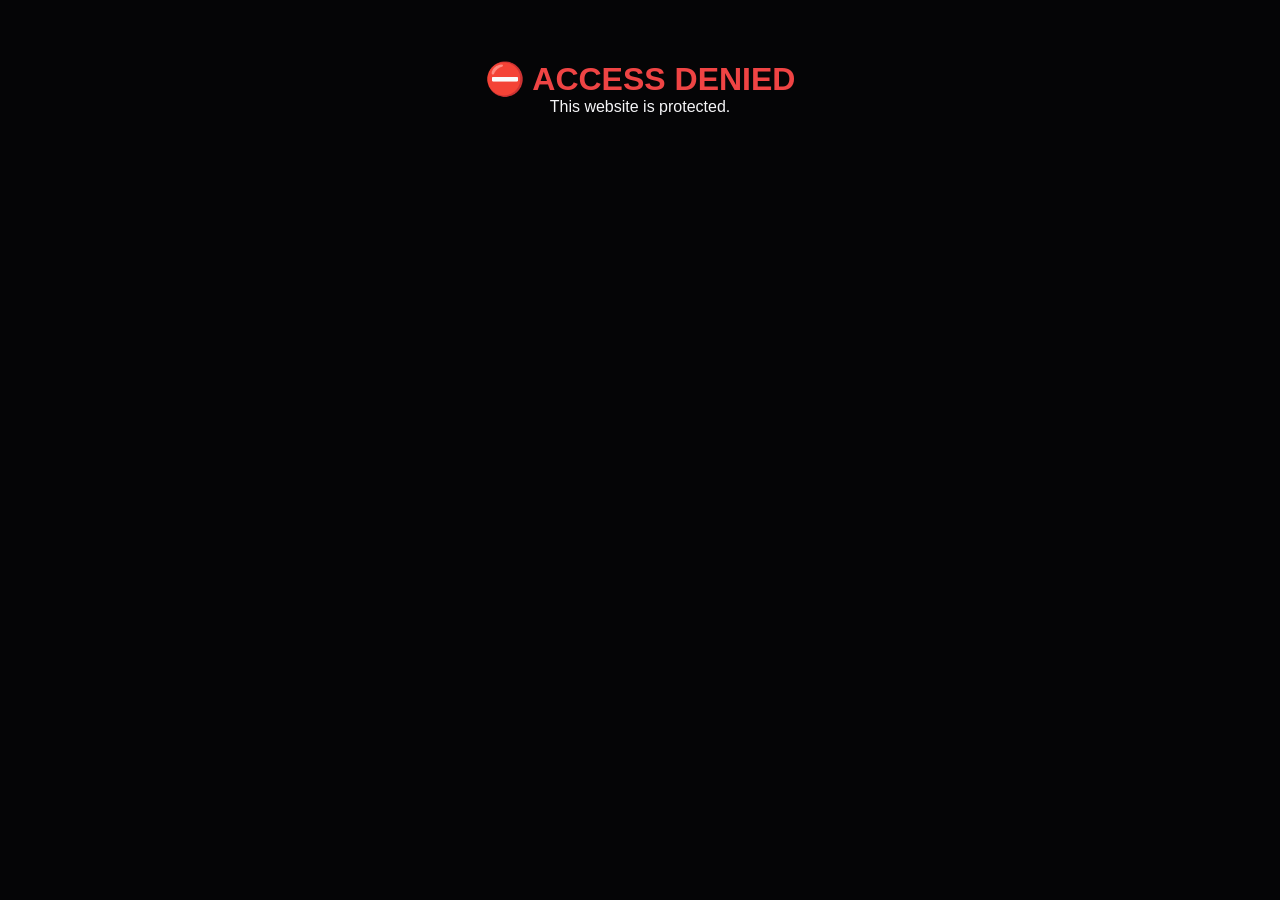
<file: getkey/index.html>
<!DOCTYPE html>
<html lang="id">
<head>
<meta charset="UTF-8">
<meta name="viewport" content="width=device-width, initial-scale=1.0, maximum-scale=1.0, viewport-fit=cover">
<meta name="robots" content="noindex, nofollow">
<meta name="theme-color" content="#08090d">
<title>BAGASXIT · ACCESS PORTAL</title>
<link rel="preconnect" href="https://fonts.googleapis.com"><link rel="preconnect" href="https://fonts.gstatic.com" crossorigin>
<link href="https://fonts.googleapis.com/css2?family=Inter:wght@400;500;600;700;800;900&family=JetBrains+Mono:wght@400;600;800&display=swap" rel="stylesheet">

<style>@import url('https://fonts.googleapis.com/css2?family=DM+Sans:wght@400;500;600;700;800&family=Space+Grotesk:wght@400;500;600;700&family=IBM+Plex+Mono:wght@400;500;600&display=swap');
:root{--bg:#07080c;--surface:#0e1118;--surface2:#131822;--surface3:#171e29;--line:rgba(174,190,216,.13);--line2:rgba(174,190,216,.21);--ink:#f1f4fa;--muted:#8a95a8;--dim:#596477;--violet:#a58aff;--purple:#7045e8;--cyan:#67e6ef;--green:#52d6a0;--red:#fa7289;--gold:#f3bf6b;--radius:22px;--mono:'IBM Plex Mono',monospace;--display:'Space Grotesk','DM Sans',sans-serif}
*{box-sizing:border-box;margin:0;padding:0;-webkit-tap-highlight-color:transparent;user-select:none}input,textarea{user-select:text}html,body{min-height:100%;font-family:'DM Sans',system-ui,sans-serif;background:var(--bg);color:var(--ink)}body{min-height:100dvh;overflow-x:hidden;background:radial-gradient(ellipse at 9% 20%,rgba(101,67,190,.13),transparent 30%),radial-gradient(ellipse at 84% 79%,rgba(30,141,159,.1),transparent 32%),var(--bg)}
#bgCanvas{position:fixed;inset:0;width:100%;height:100%;z-index:0;opacity:.14;pointer-events:none}.ambient{position:fixed;inset:0;z-index:0;overflow:hidden;pointer-events:none}.ambient:before,.ambient:after{content:'';position:absolute;border-radius:50%;filter:blur(115px);opacity:.15}.ambient:before{width:55vw;height:55vw;background:#7746d6;left:-22vw;top:-28vw}.ambient:after{width:50vw;height:50vw;background:#19aab8;right:-24vw;bottom:-28vw}.gridwash{position:fixed;inset:0;z-index:0;pointer-events:none;background-image:linear-gradient(rgba(157,171,198,.022) 1px,transparent 1px),linear-gradient(90deg,rgba(157,171,198,.022) 1px,transparent 1px);background-size:48px 48px;mask-image:linear-gradient(to bottom,black,transparent 85%)}
.main{position:relative;z-index:2;min-height:calc(100dvh - 72px);display:flex;align-items:center;justify-content:center;padding:clamp(22px,4vw,64px) max(24px,env(safe-area-inset-left)) clamp(30px,5vw,58px) max(24px,env(safe-area-inset-right))}.portal{width:min(1180px,100%);display:grid;grid-template-columns:minmax(0,1fr) minmax(360px,490px);gap:clamp(28px,6vw,90px);align-items:center}.intro{padding:clamp(4px,2vw,28px) 0;position:relative}.eyebrow{display:flex;align-items:center;gap:12px;color:#b5a2fa;font-size:10px;font-weight:800;letter-spacing:2.4px;text-transform:uppercase;margin-bottom:30px}.eyebrow:before{content:'';height:1px;width:32px;background:linear-gradient(90deg,var(--violet),var(--cyan))}.brand-lockup{display:flex;align-items:center;gap:12px;margin-bottom:36px}.brand-mark{display:none}.brand-txt{font:700 17px var(--display);letter-spacing:1.3px}.subtitle{font-size:8px;color:#737e93;font-weight:800;letter-spacing:3px;margin-top:5px}.intro h1{font:700 clamp(42px,5.8vw,74px)/.98 var(--display);letter-spacing:-3.5px;margin-bottom:22px;max-width:650px}.intro h1 span{display:block;background:linear-gradient(95deg,#e3d8ff 0%,#a48bff 45%,#76e5ee 100%);-webkit-background-clip:text;background-clip:text;color:transparent}.intro-copy{max-width:465px;color:#99a2b3;font-size:14px;line-height:1.85;margin-bottom:28px}.intro-meta{display:flex;gap:9px;flex-wrap:wrap}.meta-pill{display:flex;align-items:center;gap:8px;border:1px solid var(--line);background:rgba(16,19,26,.62);padding:9px 12px;border-radius:7px;color:#aab3c3;font-size:9px;font-weight:800;letter-spacing:.8px}.meta-pill svg{width:14px;height:14px;color:var(--cyan)}.feature-list{margin-top:42px;display:grid;grid-template-columns:repeat(2,minmax(0,1fr));gap:11px;max-width:500px}.feature{padding:14px;border:1px solid rgba(174,190,216,.1);background:linear-gradient(135deg,rgba(18,22,30,.76),rgba(10,12,16,.44));border-radius:13px;display:flex;gap:12px;align-items:flex-start}.feature-icon{width:32px;height:32px;border:1px solid rgba(165,139,250,.2);border-radius:9px;display:grid;place-items:center;background:rgba(112,69,232,.1);flex-shrink:0;color:#b7a5ff}.feature-icon svg{width:16px;height:16px}.feature strong{display:block;font-size:11px;margin:1px 0 4px;color:#e2e6ef}.feature small{display:block;font-size:10px;color:#7c879b;line-height:1.5}
.container{width:100%;max-width:490px;text-align:center;background:linear-gradient(155deg,rgba(17,20,28,.97),rgba(10,12,17,.98));border:1px solid var(--line2);border-radius:var(--radius);padding:25px 24px 23px;backdrop-filter:blur(24px);-webkit-backdrop-filter:blur(24px);box-shadow:0 38px 100px rgba(0,0,0,.48),0 0 0 1px rgba(255,255,255,.018);position:relative;overflow:hidden;animation:riseIn .65s cubic-bezier(.16,1,.3,1)}.container:before{content:'';position:absolute;inset:0 0 auto;height:1px;background:linear-gradient(90deg,transparent,rgba(165,139,250,.72),rgba(103,230,239,.45),transparent)}.container:after{content:'ACCESS / 01';position:absolute;right:22px;top:17px;font:8px var(--mono);letter-spacing:1.4px;color:#566175;pointer-events:none}.head-row{position:relative;display:flex;align-items:center;justify-content:space-between;margin-bottom:24px;min-height:35px}.back-btn{display:inline-flex;align-items:center;gap:7px;padding:8px 10px;border-radius:8px;background:#151a23;border:1px solid var(--line);color:#929caf;text-decoration:none;font-size:9px;font-weight:800;letter-spacing:.6px;transition:.2s}.back-btn svg{width:12px;height:12px}.back-btn:hover{color:var(--violet);border-color:rgba(165,139,250,.4)}.brand-wrap{display:flex;flex-direction:column;align-items:center;justify-content:center;pointer-events:none;position:absolute;left:50%;transform:translateX(-50%)}.brand{display:flex;align-items:center;gap:7px}.brand .brand-mark{display:none}.brand-txt{font:700 12px var(--display);letter-spacing:.9px;white-space:nowrap}.brand-wrap .subtitle{font-size:7px;letter-spacing:2px}.head-chip{display:flex;align-items:center;gap:6px;color:#6e798d;font-size:8px;font-weight:800;letter-spacing:1px}.head-chip svg{width:13px;height:13px;color:var(--cyan)}.status{display:inline-flex;align-items:center;gap:7px;padding:7px 10px;border-radius:4px;background:rgba(82,214,160,.055);border:1px solid rgba(82,214,160,.17);color:var(--green);font-size:8px;font-weight:900;letter-spacing:1.1px;margin-bottom:16px}.status.off{background:rgba(250,114,137,.07);border-color:rgba(250,114,137,.2);color:var(--red)}.status .dot{width:6px;height:6px;border-radius:50%;background:var(--green);box-shadow:0 0 8px var(--green);animation:blink 1.6s infinite}.status.off .dot{background:var(--red);box-shadow:0 0 8px var(--red)}.steps{display:flex;justify-content:center;gap:6px;margin:0 auto 19px;max-width:110px}.step-dot{width:34px;height:3px;border-radius:2px;background:#2a303b;transition:.35s}.step-dot.on{background:linear-gradient(90deg,var(--violet),var(--cyan));box-shadow:0 0 9px rgba(165,139,250,.22)}.step-dot.done{background:var(--green)}
.key-box{background:linear-gradient(155deg,#0b0f15,#11161e);border-radius:14px;padding:20px 15px 16px;border:1px solid rgba(174,190,216,.13);margin-bottom:13px;position:relative;overflow:hidden;transition:.4s}.key-box:before{content:'';position:absolute;inset:0 auto auto 0;height:1px;width:100%;background:linear-gradient(90deg,transparent,rgba(103,230,239,.48),transparent)}.key-box.active{border-color:rgba(82,214,160,.3);box-shadow:0 0 27px rgba(82,214,160,.065),inset 0 0 0 1px rgba(82,214,160,.035)}.key-box.active:before{background:linear-gradient(90deg,transparent,var(--green),transparent)}.shine{position:absolute;top:0;left:-100%;width:100%;height:100%;background:linear-gradient(115deg,transparent 30%,rgba(255,255,255,.05) 50%,transparent 70%);pointer-events:none}.key-label{display:flex;justify-content:center;align-items:center;gap:7px;color:#778296;font:800 8px var(--display);letter-spacing:2.1px;margin-bottom:13px}.key-label:before{content:'';width:6px;height:6px;border:1px solid #667185;border-radius:2px;transform:rotate(45deg)}.term{font:10px var(--mono);color:var(--green);text-align:left;padding:0 8px;min-height:0;overflow:hidden;transition:.3s}.term.show{min-height:100px;margin-bottom:12px}.term .line{display:block;margin-bottom:4px;opacity:0;transform:translateX(-6px);animation:termLine .35s forwards}.term .line.warn{color:var(--gold)}.term .line.ok{color:var(--green)}.term .line.dim{color:#697487}.key-value{font:800 clamp(18px,5.5vw,25px) var(--mono);color:var(--green);letter-spacing:1.1px;word-break:break-all;margin:10px 0;min-height:42px;display:flex;align-items:center;justify-content:center;padding:0 4px;text-shadow:0 0 18px rgba(82,214,160,.18)}.key-value.locked{color:#687488;text-shadow:none;font-size:14px;letter-spacing:3px}.key-value .cursor{display:inline-block;width:2px;height:22px;background:var(--green);margin-left:3px;animation:curBlink .7s step-end infinite}.timer{margin:12px auto 0;position:relative;display:none;align-items:center;justify-content:center;width:78px;height:78px}.timer.show{display:inline-flex}.timer svg{position:absolute;inset:0;transform:rotate(-90deg)}.timer .bg{fill:none;stroke:#2a303b;stroke-width:3}.timer .fg{fill:none;stroke:var(--green);stroke-width:3;stroke-linecap:round;stroke-dasharray:251.2;stroke-dashoffset:0;transition:stroke-dashoffset 1s linear;filter:drop-shadow(0 0 4px rgba(82,214,160,.2))}.timer .txt{font:800 12px var(--mono);color:var(--green);text-align:center;line-height:1.2}.timer .txt .lbl{display:block;font:800 7px 'DM Sans';color:#6b778b;letter-spacing:1px;margin-top:3px}.key-timer{color:#758095;font-size:9px;margin-top:8px;font-weight:700;letter-spacing:.35px}.turnstile-box{background:#0a0d13;border:1px solid rgba(174,190,216,.11);border-radius:10px;padding:9px 5px;margin-bottom:12px;display:flex;justify-content:center;align-items:center;min-height:68px;width:100%;max-width:100%;overflow:hidden}.turnstile-box>div,.turnstile-box #cf-turnstile{max-width:100%!important;width:100%!important;display:flex;justify-content:center;align-items:center;overflow:hidden}.turnstile-box iframe{max-width:100%!important;width:100%!important}.turnstile-box *{max-width:100%!important}.btn{width:100%;padding:15px;border-radius:9px;border:1px solid transparent;cursor:pointer;font-family:'DM Sans',sans-serif;font-size:11px;font-weight:900;letter-spacing:1.1px;transition:transform .18s,filter .2s;position:relative;overflow:hidden}.btn:active{transform:scale(.975)}.btn:disabled{opacity:.5;cursor:not-allowed}.btn-primary{background:linear-gradient(105deg,#7448de,#9361f0 55%,#168da4);color:white;display:none;box-shadow:0 10px 26px rgba(112,69,232,.17)}.btn-primary:after{content:'';position:absolute;top:0;left:-100%;width:100%;height:100%;background:linear-gradient(90deg,transparent,rgba(255,255,255,.15),transparent);transition:left .6s}.btn-primary:hover:after{left:100%}.btn-copy{background:linear-gradient(110deg,#16845e,#28b985);color:white;display:none;margin-top:8px;box-shadow:0 8px 22px rgba(16,185,129,.13)}.info-txt{color:#8e99ac;font-size:10px;margin-top:12px;line-height:1.65;min-height:34px;font-weight:600;padding:0 4px}.guide{margin-top:19px;padding:16px 14px;background:linear-gradient(145deg,rgba(17,21,28,.85),rgba(12,14,19,.78));border:1px solid rgba(174,190,216,.11);border-radius:12px;text-align:left}.guide h4{display:flex;align-items:center;gap:8px;color:#b6a4fa;font:900 9px var(--display);letter-spacing:1.3px;margin-bottom:13px;text-transform:uppercase}.guide h4:before{content:'';width:13px;height:1px;background:var(--violet)}.guide .step{display:flex;gap:10px;align-items:flex-start;margin-bottom:9px}.guide .step:last-child{margin-bottom:0}.guide .step .n{width:23px;height:23px;border:1px solid rgba(165,139,250,.2);border-radius:6px;background:rgba(112,69,232,.09);color:#c1adff;font:800 8px var(--display);display:flex;align-items:center;justify-content:center;flex-shrink:0;margin-top:1px}.guide .step .t{font-size:9px;color:#a4adbd;line-height:1.6;font-weight:600}.bottom{position:relative;z-index:2;padding:16px 18px;padding-bottom:max(16px,env(safe-area-inset-bottom));text-align:center;border-top:1px solid rgba(174,190,216,.08);background:rgba(7,8,12,.5)}.bottom .links{display:flex;justify-content:center;gap:8px;margin-bottom:8px;flex-wrap:wrap}.bottom .links a{color:#8994a8;text-decoration:none;font:800 8px var(--display);letter-spacing:.9px;padding:8px 10px;border:1px solid rgba(174,190,216,.1);border-radius:6px;transition:.2s}.bottom .links a:hover{color:#b7a5ff;border-color:rgba(165,139,250,.3)}.bottom .cp{color:#545d70;font:700 8px var(--display);letter-spacing:.8px}
#toast{position:fixed;top:max(18px,env(safe-area-inset-top));left:50%;transform:translateX(-50%) translateY(-160%);background:linear-gradient(135deg,#16845e,#28b985);color:#fff;padding:11px 18px;border-radius:8px;font-size:10px;font-weight:900;letter-spacing:.3px;box-shadow:0 12px 30px rgba(16,185,129,.2);transition:transform .35s cubic-bezier(.16,1,.3,1);z-index:9999;max-width:90%;text-align:center}#toast.show{transform:translateX(-50%) translateY(0)}#toast.err{background:linear-gradient(135deg,#df3d5b,#b91c3b);box-shadow:0 12px 30px rgba(239,68,68,.2)}.desk-block{display:none;position:fixed;inset:0;z-index:9999;background:rgba(5,5,6,.97);backdrop-filter:blur(12px);align-items:center;justify-content:center;padding:20px}.desk-block.show{display:flex}.desk-block-inner{max-width:360px;text-align:center;padding:30px 20px;background:var(--surface);border:1px solid var(--red);border-radius:18px;box-shadow:0 20px 60px rgba(239,68,68,.16)}.desk-block .ico{font-size:48px;margin-bottom:14px}.desk-block h2{font-size:18px;font-weight:900;color:var(--red);margin-bottom:10px}.desk-block p{font-size:13px;color:var(--muted);line-height:1.6}.bg-banner{display:none;position:fixed;top:0;left:0;right:0;z-index:9998;padding:10px 16px;font-size:11px;font-weight:700;text-align:center;line-height:1.5;box-shadow:0 4px 20px rgba(0,0,0,.45)}.bg-banner.show{display:block}.bg-banner.maint{background:linear-gradient(135deg,#dc2626,#991b1b);color:#fff}.bg-banner.bcast{background:linear-gradient(135deg,#7040d5,#925cf2);color:#fff}.bg-banner .bg-title{font-size:12px;font-weight:900;margin-bottom:2px}.bg-banner .bg-msg{font-weight:600;opacity:.95}.maint-block{display:none;position:fixed;inset:0;z-index:9997;background:rgba(5,5,6,.98);backdrop-filter:blur(20px);align-items:center;justify-content:center;padding:20px}.maint-block.show{display:flex}.maint-block-inner{max-width:400px;text-align:center;padding:32px 24px;background:var(--surface);border:1px solid var(--red);border-radius:22px;box-shadow:0 20px 60px rgba(239,68,68,.18)}.maint-block .ico{font-size:56px;margin-bottom:16px}.maint-block h2{font-size:20px;font-weight:900;color:var(--red);margin-bottom:12px}.maint-block p{font-size:14px;color:var(--muted);line-height:1.6}
@keyframes riseIn{from{opacity:0;transform:translateY(18px)}to{opacity:1;transform:translateY(0)}}@keyframes blink{50%{opacity:.4}}@keyframes termLine{to{opacity:1;transform:translateX(0)}}@keyframes curBlink{50%{opacity:0}}@keyframes shineMove{0%{left:-100%}100%{left:100%}}
@media(max-width:920px){.portal{grid-template-columns:1fr;max-width:550px;gap:25px}.intro{padding:8px 3px 0}.intro .eyebrow{margin-bottom:17px}.intro h1{font-size:clamp(36px,9vw,49px);letter-spacing:-2px;margin-bottom:13px}.intro-copy{font-size:12px;margin-bottom:17px;max-width:470px}.feature-list{margin-top:20px;grid-template-columns:repeat(2,1fr)}.main{align-items:flex-start;padding-top:24px}.container{max-width:550px}.brand-lockup{margin-bottom:19px}}
@media(max-width:480px){.main{padding:20px 12px 24px;padding-left:max(12px,env(safe-area-inset-left));padding-right:max(12px,env(safe-area-inset-right))}.portal{gap:19px}.intro{padding:4px 3px}.eyebrow{font-size:9px;letter-spacing:1.8px}.brand-lockup{gap:9px}.intro h1{font-size:34px;letter-spacing:-1.4px}.intro-copy{font-size:11px;line-height:1.7}.intro-meta{gap:7px}.meta-pill{font-size:8px;padding:8px 9px}.feature-list{gap:8px;margin-top:17px}.feature{padding:11px 10px;gap:9px}.feature-icon{width:27px;height:27px}.feature strong{font-size:10px}.feature small{font-size:9px}.container{padding:19px 15px 17px;border-radius:19px}.head-row{margin-bottom:18px}.head-chip{font-size:8px}.key-box{padding:18px 11px 14px}.guide{padding:14px 12px}.bottom .links{gap:6px}.bottom .links a{padding:7px 9px}}
@media(max-width:350px){.head-chip{display:none}.brand-wrap{position:static;transform:none}.head-row{justify-content:space-between}.brand-wrap{margin:0 auto}.feature-list{grid-template-columns:1fr}.intro h1{font-size:30px}}
@media(prefers-reduced-motion:reduce){*,*:before,*:after{animation-duration:.01ms!important;animation-iteration-count:1!important;transition-duration:.01ms!important;scroll-behavior:auto!important}}
</style></head>
<body>
<canvas id="bgCanvas"></canvas><div class="ambient"></div><div class="gridwash"></div><div id="toast"></div>
<div class="bg-banner maint" id="bgMaint"><div class="bg-title">MAINTENANCE</div><div class="bg-msg" id="bgMaintMsg">Server sedang maintenance, coba lagi nanti.</div></div>
<div class="bg-banner bcast" id="bgBcast"><div class="bg-title" id="bgBcastTitle">PENGUMUMAN</div><div class="bg-msg" id="bgBcastMsg">Ada info baru untuk kamu!</div></div>
<div class="maint-block" id="maintBlock"><div class="maint-block-inner"><div class="ico">⚙</div><h2>MAINTENANCE</h2><p id="maintBlockMsg">Server sedang maintenance, coba lagi nanti.</p></div></div>
<div class="desk-block" id="deskBlock"><div class="desk-block-inner"><div class="ico">▣</div><h2>MOBILE ONLY</h2><p>This page can only be accessed from an Android phone or iPhone.<br><br>Please open it from your mobile phone</p></div></div>
<main class="main"><div class="portal">
<section class="intro" aria-label="BAGASXIT access portal introduction">
<div class="eyebrow">PRIVATE ACCESS / AUTHENTICATION GATE</div>
<div class="brand-lockup"><div class="brand-mark">B</div><div><div class="brand-txt">BAGASXIT</div><div class="subtitle">ACCESS PORTAL / DIGITAL ENTRY</div></div></div>
<h1>Access, <span>without friction.</span></h1>
<p class="intro-copy">A streamlined gateway to your BAGASXIT access. Complete the verification process to continue to your license key.</p>
<div class="intro-meta"><div class="meta-pill"><svg viewBox="0 0 24 24" fill="none" stroke="currentColor" stroke-width="1.8" stroke-linecap="round" stroke-linejoin="round"><path d="M12 3 4.5 6v5.2c0 4.8 3.2 7.8 7.5 9.8 4.3-2 7.5-5 7.5-9.8V6L12 3Z"/><path d="m9 12 2 2 4-4"/></svg>SECURE FLOW</div><div class="meta-pill"><svg viewBox="0 0 24 24" fill="none" stroke="currentColor" stroke-width="1.8" stroke-linecap="round" stroke-linejoin="round"><circle cx="12" cy="12" r="9"/><path d="M12 7v5l3 2"/></svg>QUICK ACCESS</div></div>
<div class="feature-list"><div class="feature"><div class="feature-icon"><svg viewBox="0 0 24 24" fill="none" stroke="currentColor" stroke-width="1.7" stroke-linecap="round" stroke-linejoin="round"><rect x="4" y="10" width="16" height="11" rx="2"/><path d="M8 10V7a4 4 0 0 1 8 0v3"/></svg></div><div><strong>Protected access</strong><small>Verification-based key retrieval.</small></div></div><div class="feature"><div class="feature-icon"><svg viewBox="0 0 24 24" fill="none" stroke="currentColor" stroke-width="1.7" stroke-linecap="round" stroke-linejoin="round"><path d="M4 12h16M12 4v16"/><circle cx="12" cy="12" r="8"/></svg></div><div><strong>Simple workflow</strong><small>Complete the steps and proceed.</small></div></div></div>
</section>
<section class="container" aria-label="Key retrieval panel">
<div class="head-row"><a href="/" class="back-btn"><svg viewBox="0 0 24 24" fill="none" stroke="currentColor" stroke-width="2.5" stroke-linecap="round" stroke-linejoin="round"><polyline points="15 18 9 12 15 6"/></svg>RETURN</a><div class="brand-wrap"><div class="brand"><div class="brand-mark">B</div><div class="brand-txt">BAGASXIT</div></div><div class="subtitle">KEY RETRIEVAL</div></div><div class="head-chip"><svg viewBox="0 0 24 24" fill="none" stroke="currentColor" stroke-width="1.8" stroke-linecap="round" stroke-linejoin="round"><path d="M12 3 4.5 6v5.2c0 4.8 3.2 7.8 7.5 9.8 4.3-2 7.5-5 7.5-9.8V6L12 3Z"/></svg>GATE</div></div>
<div class="status" id="statusBadge"><span class="dot"></span><span id="statusText">SYSTEM ONLINE</span></div>
<div class="steps"><div class="step-dot on" id="step1"></div><div class="step-dot" id="step2"></div></div>
<div class="key-box" id="keyBox"><div class="shine" id="shine"></div><div class="key-label">LICENSE CREDENTIAL</div><div class="term" id="term"></div><div class="key-value locked" id="keyValue">LOCKED</div><div class="timer" id="timer"><svg viewBox="0 0 90 90"><circle class="bg" cx="45" cy="45" r="40"></circle><circle class="fg" id="timerFg" cx="45" cy="45" r="40"></circle></svg><div class="txt"><span id="timerTxt">--:--</span><span class="lbl">REMAINING</span></div></div><div class="key-timer" id="keyTimer">Complete steps to get your key</div></div>
<div class="turnstile-box" id="turnstileBox"><div id="cf-turnstile"></div></div><button class="btn btn-primary" id="btnGet">CONTINUE →</button><button class="btn btn-copy" id="btnCopy">COPY KEY</button><div class="info-txt" id="infoTxt">Complete the verification above to continue.</div>
<div class="guide"><h4>ACCESS GUIDE</h4><div class="step"><div class="n">01</div><div class="t">Copy the key displayed above</div></div><div class="step"><div class="n">02</div><div class="t">Open the BAGASXIT app</div></div><div class="step"><div class="n">03</div><div class="t">Paste it into the license field</div></div><div class="step"><div class="n">04</div><div class="t">Continue and enjoy the mods</div></div></div>
</section></div></main>
<footer class="bottom"><div class="links"><a href="https://t.me/BagasXIT" target="_blank">TELEGRAM</a><a href="https://whatsapp.com/channel/0029Vb6Eyam7oQhZLQKN9E3P" target="_blank">WHATSAPP</a><a href="/">WEBSITE</a></div><div class="cp">© 2026 BAGASXIT · ALL RIGHTS RESERVED</div></footer>
<script src="https://challenges.cloudflare.com/turnstile/v0/api.js?onload=onloadTurnstile" async defer></script>
<script>
(function(){try{var isWebView=/(wv|WebView)/.test(navigator.userAgent)||(/(iPhone|iPod|iPad).*AppleWebKit(?!.*Safari)/.test(navigator.userAgent));var isDesktop=false;if(!isWebView){var ua=navigator.userAgent;if(!/Android|webOS|iPhone|iPad|iPod|BlackBerry|IEMobile|Opera Mini/i.test(ua)){isDesktop=true}}if(isDesktop||isWebView){document.getElementById('deskBlock').classList.add('show')}window.__IS_DESKTOP__=isDesktop||isWebView}catch(e){window.__IS_DESKTOP__=false}})();
(function(){var allowed=['bxit.my.id','www.bxit.my.id'];var host=location.hostname;if(allowed.indexOf(host)===-1&&host!==''&&host!=='localhost'&&host!=='127.0.0.1'){document.body.innerHTML='<div style="color:#F5F5F7;text-align:center;padding:60px 20px;font-family:sans-serif;background:#050506;height:100vh;"><h1 style="color:#EF4444;font-size:32px;">⛔ ACCESS DENIED</h1><p>This website is protected.</p></div>';throw new Error('Domain blocked')}})();
function getFp(){try{var p=[navigator.userAgent||'',navigator.language||'',navigator.platform||'',screen.width+'x'+screen.height,screen.colorDepth||'',new Date().getTimezoneOffset(),(Intl.DateTimeFormat().resolvedOptions().timeZone)||'',navigator.hardwareConcurrency||'',navigator.deviceMemory||''];try{var cv=document.createElement('canvas');cv.width=200;cv.height=50;var cx=cv.getContext('2d');cx.textBaseline='top';cx.font='14px Arial';cx.fillStyle='#f60';cx.fillRect(125,1,62,20);cx.fillStyle='#069';cx.fillText('BAGASXIT',2,15);cx.fillStyle='rgba(102,204,0,0.7)';cx.fillText('BAGASXIT',4,17);p.push(cv.toDataURL())}catch(e){}var raw=p.join('|'),h=5381;for(var i=0;i<raw.length;i++){h=((h<<5)+h)+raw.charCodeAt(i);h=h&h}return'F'+Math.abs(h).toString(36)+'_'+raw.length.toString(36)}catch(e){return'F_fallback'}}
var FP_ID=getFp(),IS_DESKTOP=window.__IS_DESKTOP__===true;
(function(){var c=document.getElementById('bgCanvas'),ctx=c.getContext('2d'),pts=[],W,H;function rs(){W=c.width=innerWidth;H=c.height=innerHeight}rs();addEventListener('resize',rs);for(var i=0;i<35;i++)pts.push({x:Math.random()*W,y:Math.random()*H,vx:(Math.random()-.5)*.4,vy:(Math.random()-.5)*.4,r:Math.random()*1.5+.5});function draw(){ctx.clearRect(0,0,W,H);for(var i=0;i<pts.length;i++){var p=pts[i];p.x+=p.vx;p.y+=p.vy;if(p.x<0||p.x>W)p.vx*=-1;if(p.y<0||p.y>H)p.vy*=-1;ctx.beginPath();ctx.arc(p.x,p.y,p.r,0,6.28);ctx.fillStyle='rgba(168,85,247,.6)';ctx.fill()}requestAnimationFrame(draw)}draw()})();
var _p1=atob('aHR0cHM6Ly9xbHp3cWJidmpzY2ZqYWljYmhrcy5zdXBhYmFzZS5jbw=='),_p2='sb_publishable_DRIOqI7O90TinECl4K6FJA_l0nIaPCY',_cfg=JSON.parse(atob('eyJ0IjoiX3RfdjMiLCJ3IjoiX3dfdjMiLCJ1IjoiX3VfdjMiLCJsIjoiX2xfdjMiLCJkIjo5MDAwMCwicCI6ImJ4X3RfdjMifQ=='));
var SB_URL=_p1,SB_KEY=_p2,USER_K=_cfg.u,LAST_K=_cfg.l,FLOW_TOKEN_KEY='_ft_v3',FUNCTION_URL=SB_URL+'/functions/v1/hyper-responder',FLOW_URL=SB_URL+'/functions/v1/key-flow',EXISTING_URL=SB_URL+'/functions/v1/verify-existing',GET_LINK_URL=SB_URL+'/functions/v1/get-link',CONFIG_URL=SB_URL+'/functions/v1/get-config',_sk='MHg0QUFBQUFBRkFzWVoxZ1BncUdXaDRx';
var $keyBox=document.getElementById('keyBox'),$keyVal=document.getElementById('keyValue'),$keyTimer=document.getElementById('keyTimer'),$btnGet=document.getElementById('btnGet'),$btnCopy=document.getElementById('btnCopy'),$infoTxt=document.getElementById('infoTxt'),$turnstileBox=document.getElementById('turnstileBox'),$toast=document.getElementById('toast'),$step1=document.getElementById('step1'),$step2=document.getElementById('step2'),$timer=document.getElementById('timer'),$timerFg=document.getElementById('timerFg'),$timerTxt=document.getElementById('timerTxt'),$shine=document.getElementById('shine'),$term=document.getElementById('term'),$status=document.getElementById('statusBadge'),$statusTxt=document.getElementById('statusText');
var curKey='',tsWidget=null,curStep=1,cdInt=null,curToken='',RING=251.2;
function toast(msg,isErr){$toast.textContent=msg;$toast.className=isErr?'err show':'show';setTimeout(function(){$toast.className=isErr?'err':''},3000)}
async function fetchTimeout(url,opts,ms){var controller=new AbortController();var id=setTimeout(function(){controller.abort()},ms||15000);try{var r=await fetch(url,Object.assign({},opts,{signal:controller.signal}));return r}finally{clearTimeout(id)}}
window.onloadTurnstile=function(){renderTS()};
function renderTS(){var el=document.getElementById('cf-turnstile');if(window.turnstile&&el&&tsWidget===null){tsWidget=turnstile.render('#cf-turnstile',{sitekey:atob(_sk),callback:tsOK,theme:'dark'})}}
function tsOK(token){curToken=token||'';if(curStep===1){$turnstileBox.style.display='none';$btnGet.style.display='block';$infoTxt.textContent='✅ Verification complete. Click CONTINUE.'}else if(curStep===2){$turnstileBox.style.display='none';$infoTxt.textContent='✅ Final verification complete!';doGen()}}
function resetToStart(){curStep=1;curToken='';$step1.className='step-dot on';$step2.className='step-dot';$turnstileBox.style.display='flex';$btnGet.style.display='none';$btnGet.disabled=false;$btnGet.textContent='CONTINUE →';$btnCopy.style.display='none';$keyBox.classList.remove('active');$keyVal.className='key-value locked';$keyVal.textContent='LOCKED';$timer.classList.remove('show');$keyTimer.textContent='Complete steps to get your key';$infoTxt.textContent='Complete the verification above to continue.';if(window.turnstile&&tsWidget!==null)turnstile.reset(tsWidget)}
async function checkMaintenanceAndBroadcast(){try{var r=await fetchTimeout(CONFIG_URL,{method:'POST',headers:{'Content-Type':'application/json'},body:JSON.stringify({action:'check'})});var d=await r.json();if(!d.ok)return;var m=d.maintenance||{},b=d.broadcast||null;if(m.maintenance===true&&m.apply_web===true){var msg=m.message||'Server sedang maintenance, coba lagi nanti.';document.getElementById('maintBlockMsg').textContent=msg;document.getElementById('maintBlock').classList.add('show');$status.className='status off';$statusTxt.textContent='MAINTENANCE';document.getElementById('bgMaintMsg').textContent=msg;document.getElementById('bgMaint').classList.add('show');if($turnstileBox)$turnstileBox.style.display='none';if($btnGet)$btnGet.style.display='none';if($btnCopy)$btnCopy.style.display='none'}else{document.getElementById('maintBlock').classList.remove('show');$status.className='status';$statusTxt.textContent='SYSTEM ONLINE';document.getElementById('bgMaint').classList.remove('show')}if(b&&b.title){document.getElementById('bgBcastTitle').textContent='📢 '+(b.title||'PENGUMUMAN');document.getElementById('bgBcastMsg').textContent=b.message||'';document.getElementById('bgBcast').classList.add('show')}else{document.getElementById('bgBcast').classList.remove('show')}}catch(e){console.log('check config error:',e)}}
async function init(){if(IS_DESKTOP){console.log("Desktop/WebView detected, blocking");return}try{if(location.search)history.replaceState({},document.title,location.pathname)}catch(e){}await checkMaintenanceAndBroadcast();setInterval(checkMaintenanceAndBroadcast,180000);await checkSession()}
async function checkSession(){var flowToken=localStorage.getItem(FLOW_TOKEN_KEY);if(flowToken){try{var r=await fetchTimeout(FLOW_URL,{method:'POST',headers:{'Content-Type':'application/json'},body:JSON.stringify({action:'verify',fp:FP_ID,token:flowToken,referrer:document.referrer||"",is_desktop:IS_DESKTOP})});var d=await r.json();if(d.ok){localStorage.removeItem(FLOW_TOKEN_KEY);curStep=2;$step1.className='step-dot done';$step2.className='step-dot on';$turnstileBox.style.display='flex';$btnGet.style.display='none';$infoTxt.textContent='🔒 Complete the final verification to get your key.';if(window.turnstile&&tsWidget!==null)turnstile.reset(tsWidget);return}else{if(d.error&&d.error.indexOf("Too fast")===-1)localStorage.removeItem(FLOW_TOKEN_KEY)}}catch(e){}}var existingKey=localStorage.getItem(USER_K);if(existingKey){try{var r2=await fetchTimeout(EXISTING_URL,{method:'POST',headers:{'Content-Type':'application/json'},body:JSON.stringify({key:existingKey})});var d2=await r2.json();if(d2.ok&&d2.expires_at){var expMs=new Date(d2.expires_at).getTime();curKey=existingKey;showKey(existingKey,expMs);$btnGet.style.display='block';$btnGet.textContent='GET NEW KEY →';$btnCopy.style.display='block';return}}catch(e){}localStorage.removeItem(USER_K)}}
$btnGet.onclick=async function(){if(curStep===2&&curKey&&$btnGet.textContent.indexOf('GET NEW')!==-1){localStorage.removeItem(USER_K);localStorage.removeItem(FLOW_TOKEN_KEY);curKey='';curStep=1;resetToStart();$infoTxt.textContent='Complete the verification above to continue.';return}if(curStep===1){$btnGet.disabled=true;$btnGet.textContent='PREPARING...';$infoTxt.textContent='🔗 Preparing...';try{var r=await fetchTimeout(FLOW_URL,{method:'POST',headers:{'Content-Type':'application/json'},body:JSON.stringify({action:'start',fp:FP_ID,is_desktop:IS_DESKTOP})});var d=await r.json();if(!d.ok||!d.token){toast('❌ '+(d.error||'Failed'),true);$btnGet.disabled=false;$btnGet.textContent='CONTINUE →';return}localStorage.setItem(FLOW_TOKEN_KEY,d.token);var rl=await fetchTimeout(GET_LINK_URL,{method:'POST',headers:{'Content-Type':'application/json'},body:JSON.stringify({fp:FP_ID})});var dl=await rl.json();if(!dl.ok||!dl.url){toast('❌ '+(dl.error||'Failed get link'),true);$btnGet.disabled=false;$btnGet.textContent='CONTINUE →';return}$infoTxt.textContent='🔗 Redirecting...';setTimeout(function(){location.href=dl.url},500)}catch(e){toast('❌ '+e.message,true);$btnGet.disabled=false;$btnGet.textContent='CONTINUE →';return}return}};
function doGen(){$infoTxt.textContent='⚙️ Generating your key...';$term.classList.add('show');$term.innerHTML='';var lines=['> initializing system...','> verifying turnstile...','> checking rate limit...','> generating license...','> encrypting AES-256...'];var i=0;var termInt=setInterval(function(){if(i<lines.length){var span=document.createElement('span');span.className='line '+(i===lines.length-1?'ok':'dim');span.textContent=lines[i];$term.appendChild(span);i++}else{clearInterval(termInt);setTimeout(function(){makeKey()},300)}},220)}
async function makeKey(){try{var res=await fetchTimeout(FUNCTION_URL,{method:'POST',headers:{'Content-Type':'application/json'},body:JSON.stringify({token:curToken,fp:FP_ID})});var data=await res.json();if(!res.ok){if(res.status===429&&data.message){toast('⏳ '+data.message,true);$infoTxt.textContent='⏳ '+data.message;return}toast('❌ '+(data.error||'Failed'),true);return}var newKey=data.key,expMs=new Date(data.expires_at).getTime(),now=Date.now();localStorage.setItem(USER_K,newKey);localStorage.setItem(LAST_K,now.toString());curKey=newKey;showKey(newKey,expMs);$btnGet.textContent='GET NEW KEY →'}catch(e){toast('❌ '+e.message,true)}}
function typeKey(full,cb){var i=0;$keyVal.classList.remove('locked');$keyVal.innerHTML='';var s=document.createElement('span'),cs=document.createElement('span');cs.className='cursor';$keyVal.appendChild(s);$keyVal.appendChild(cs);var int=setInterval(function(){i++;s.textContent=full.substring(0,i);if(i>=full.length){clearInterval(int);setTimeout(function(){cs.remove();if(cb)cb()},400)}},70)}
function showKey(key,expiresAt){$infoTxt.textContent='✅ Key active. Copy & paste into the BAGASXIT app.';$turnstileBox.style.display='none';$btnGet.style.display='none';$btnCopy.style.display='block';$keyBox.classList.add('active');$step2.className='step-dot done';$term.innerHTML='<span class="line ok">> key generated ✓</span>';typeKey(key,function(){navigator.clipboard.writeText(key).then(function(){toast('✅ Key copied automatically')}).catch(function(){});setTimeout(function(){$keyBox.scrollIntoView({behavior:'smooth',block:'center'})},200)});$shine.style.animation='none';setTimeout(function(){$shine.style.animation='shineMove 2.4s ease-out 1'},20);$timer.classList.add('show');$keyTimer.textContent='Key active';if(cdInt)clearInterval(cdInt);var total=expiresAt-Date.now();function tick(){var ms=expiresAt-Date.now();if(ms<=0){$timerTxt.textContent='EXPIRED';$timerFg.style.strokeDashoffset=RING;clearInterval(cdInt);return}var h=Math.floor(ms/3600000),m=Math.floor((ms%3600000)/60000);$timerTxt.textContent=(h>0?h+'h ':'')+(m<10?'0'+m:m)+'m';$timerFg.style.strokeDashoffset=RING*(1-ms/total)}tick();cdInt=setInterval(tick,1000)}
$btnCopy.onclick=function(){navigator.clipboard.writeText(curKey).then(function(){toast('✅ Key copied');$btnCopy.textContent='✅ COPIED!';setTimeout(function(){$btnCopy.textContent='📋 COPY KEY'},2000)})};
document.addEventListener('contextmenu',function(e){e.preventDefault()});
document.addEventListener('keydown',function(e){if(e.keyCode===123||(e.ctrlKey&&e.shiftKey&&(e.keyCode===73||e.keyCode===74))||(e.ctrlKey&&(e.keyCode===85||e.keyCode===67||e.keyCode===65))){e.preventDefault();return false}});
document.addEventListener('dragstart',function(e){if(e.target.nodeName.toUpperCase()=="IMG")e.preventDefault()});
init();
</script>
</body>
</html>
</file>
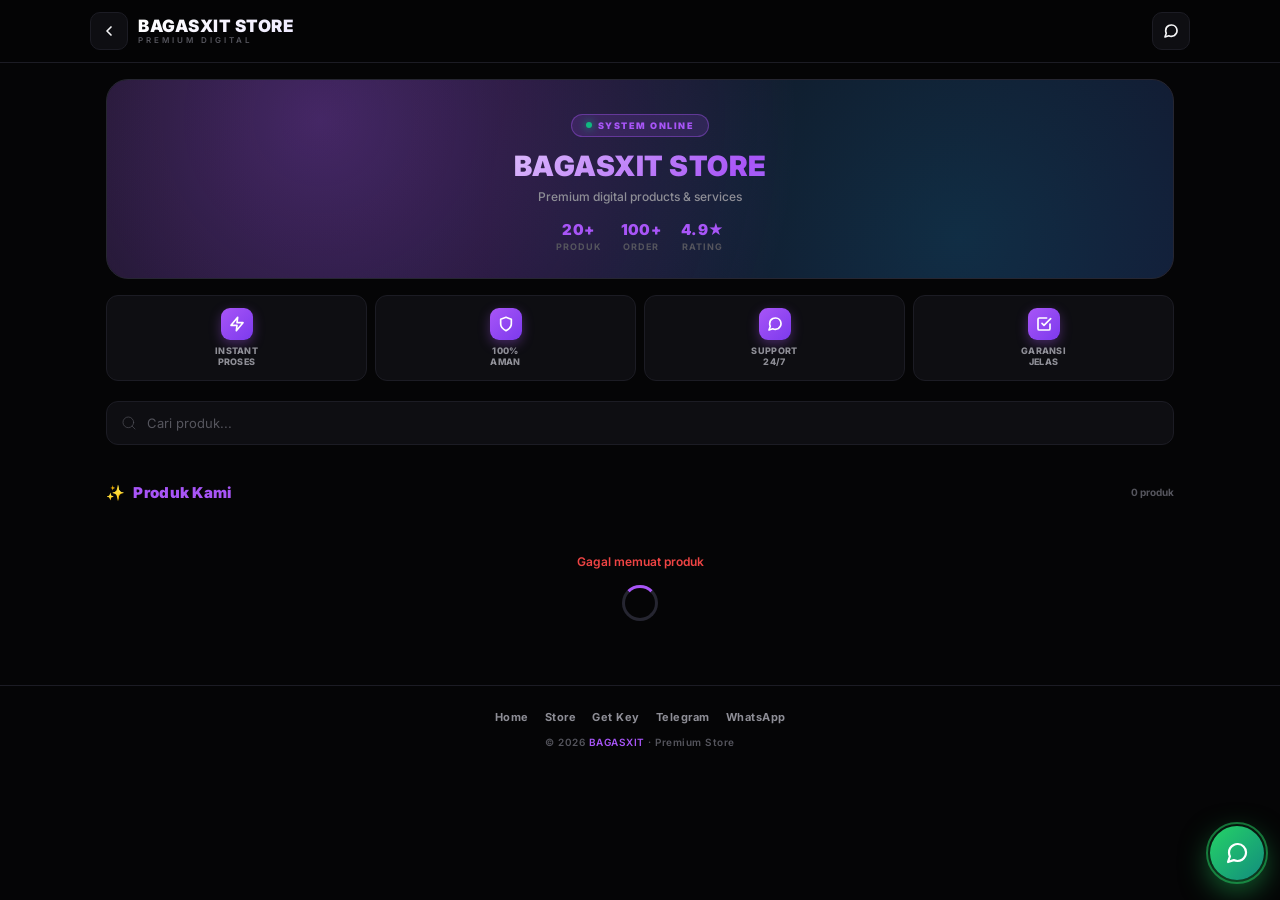
<file: store/index.html>
<!DOCTYPE html>
<html lang="id">
<head>
<meta charset="UTF-8">
<meta name="viewport" content="width=device-width, initial-scale=1.0">
<title>BAGASXIT STORE</title>
<meta name="theme-color" content="#050506">
<link rel="preconnect" href="https://fonts.googleapis.com">
<link rel="preconnect" href="https://fonts.gstatic.com" crossorigin>
<link href="https://fonts.googleapis.com/css2?family=Inter:wght@400;500;600;700;800;900&display=swap" rel="stylesheet">
<style>
*{margin:0;padding:0;box-sizing:border-box;-webkit-tap-highlight-color:transparent}
:root{
  --bg:#050506;--bg2:#0A0A0D;--card:#0E0E12;--card2:#141419;
  --border:#1C1C24;--border2:#262631;
  --txt:#F5F5F7;--txt-dim:#8E8E96;--txt-mute:#55555D;
  --accent:#A855F7;--accent2:#7C3AED;--glow:rgba(168,85,247,.35);
  --green:#10B981;--red:#EF4444;--yellow:#F59E0B;--cyan:#06B6D4;--pink:#EC4899;
}
body{font-family:'Inter',sans-serif;background:var(--bg);color:var(--txt);min-height:100vh;overflow-x:hidden;padding-bottom:90px}
::-webkit-scrollbar{width:4px}
::-webkit-scrollbar-thumb{background:var(--accent);border-radius:4px}
.header{position:sticky;top:0;z-index:100;background:rgba(5,5,6,.9);backdrop-filter:blur(20px);-webkit-backdrop-filter:blur(20px);border-bottom:1px solid var(--border);padding:12px 16px}
.header-inner{max-width:1100px;margin:0 auto;display:flex;align-items:center;gap:10px}
.icon-btn{width:38px;height:38px;border-radius:10px;background:var(--card);border:1px solid var(--border);display:flex;align-items:center;justify-content:center;color:var(--txt);text-decoration:none;transition:.2s;flex-shrink:0;cursor:pointer}
.icon-btn:active{transform:scale(.92)}
.icon-btn svg{width:16px;height:16px;stroke-width:2.5}
.logo{flex:1;display:flex;flex-direction:column;line-height:1.1;min-width:0}
.logo-txt{font-weight:900;font-size:17px;letter-spacing:.5px;background:linear-gradient(135deg,#fff 0%,#C4B5FD 60%,#67E8F9 100%);-webkit-background-clip:text;-webkit-text-fill-color:transparent;background-clip:text;white-space:nowrap}
.logo small{font-size:8px;letter-spacing:3px;font-weight:600;color:var(--txt-mute)}
.wrap{max-width:1100px;margin:0 auto;padding:0 16px}
.hero{position:relative;padding:32px 20px 26px;text-align:center;margin:16px 0 8px;border-radius:22px;overflow:hidden;background:linear-gradient(135deg,#0E0E12 0%,#14102A 100%);border:1px solid var(--border2)}
.hero::before{content:'';position:absolute;inset:0;background:radial-gradient(circle at 20% 20%,var(--glow),transparent 55%),radial-gradient(circle at 80% 80%,rgba(6,182,212,.18),transparent 55%);pointer-events:none}
.hero-inner{position:relative;z-index:2}
.hero-badge{display:inline-flex;align-items:center;gap:6px;padding:5px 14px;border-radius:20px;background:rgba(168,85,247,.15);border:1px solid rgba(168,85,247,.4);color:var(--accent);font-size:9px;font-weight:900;letter-spacing:1.5px;margin-bottom:14px;text-transform:uppercase}
.hero-badge .dot{width:6px;height:6px;border-radius:50%;background:var(--green);box-shadow:0 0 8px var(--green);animation:blink 1.5s infinite}
@keyframes blink{50%{opacity:.4}}
.hero h1{font-size:28px;font-weight:900;background:linear-gradient(135deg,#fff 20%,var(--accent) 60%,#67E8F9);-webkit-background-clip:text;-webkit-text-fill-color:transparent;background-clip:text;letter-spacing:.5px;margin-bottom:8px;line-height:1.1}
.hero p{font-size:12px;color:var(--txt-dim);font-weight:500;margin-bottom:16px}
.hero-stats{display:flex;justify-content:center;gap:20px;flex-wrap:wrap;margin-top:12px}
.hero-stat{display:flex;flex-direction:column;align-items:center;gap:2px}
.hero-stat .val{font-size:15px;font-weight:900;color:var(--accent);letter-spacing:.3px}
.hero-stat .lbl{font-size:9px;color:var(--txt-mute);letter-spacing:1px;font-weight:700;text-transform:uppercase}
.search-box{display:flex;align-items:center;gap:10px;background:var(--card);border:1px solid var(--border);border-radius:12px;padding:0 14px;margin:16px 0 12px;transition:.2s}
.search-box:focus-within{border-color:var(--accent);box-shadow:0 0 0 3px var(--glow)}
.search-box svg{width:16px;height:16px;color:var(--txt-mute);flex-shrink:0}
.search-box input{flex:1;background:transparent;border:none;outline:none;padding:13px 0;color:var(--txt);font-size:13px;font-family:'Inter',sans-serif}
.search-box input::placeholder{color:var(--txt-mute)}
.trust-row{display:grid;grid-template-columns:repeat(4,1fr);gap:8px;margin:16px 0 20px}
.trust-item{background:var(--card);border:1px solid var(--border);border-radius:12px;padding:12px 6px;text-align:center;transition:.2s}
.trust-item:hover{border-color:var(--accent2)}
.trust-item .t-ico{width:32px;height:32px;margin:0 auto 6px;border-radius:9px;background:linear-gradient(135deg,var(--accent),var(--accent2));display:flex;align-items:center;justify-content:center;box-shadow:0 4px 12px var(--glow)}
.trust-item .t-ico svg{width:16px;height:16px;color:#fff;stroke-width:2.5}
.trust-item .t-lbl{font-size:9px;font-weight:800;color:var(--txt-dim);letter-spacing:.3px;line-height:1.2}
.tabs{display:flex;gap:6px;overflow-x:auto;padding:4px 0 14px;scrollbar-width:none}
.tabs::-webkit-scrollbar{display:none}
.tab{flex:0 0 auto;padding:9px 16px;border-radius:10px;background:var(--card);border:1px solid var(--border);color:var(--txt-dim);font-size:11px;font-weight:800;cursor:pointer;transition:.2s;letter-spacing:.3px;display:flex;align-items:center;gap:6px}
.tab svg{width:13px;height:13px}
.tab.active{background:linear-gradient(135deg,var(--accent),var(--accent2));color:#fff;border-color:transparent;box-shadow:0 4px 14px var(--glow)}
.sec-head{display:flex;align-items:center;justify-content:space-between;margin:8px 0 12px}
.sec-head h2{font-size:15px;font-weight:900;letter-spacing:.3px;display:flex;align-items:center;gap:8px}
.sec-head h2 .hl{color:var(--accent)}
.sec-head .cnt{font-size:10px;color:var(--txt-mute);font-weight:700}
.grid{display:grid;grid-template-columns:repeat(auto-fill,minmax(170px,1fr));gap:12px;margin-bottom:24px}
@media(max-width:420px){.grid{grid-template-columns:repeat(2,1fr);gap:10px}}
.card{background:var(--card);border:1px solid var(--border);border-radius:16px;overflow:hidden;cursor:pointer;transition:.3s;position:relative;display:flex;flex-direction:column;animation:cardIn .5s cubic-bezier(.16,1,.3,1) backwards}
@keyframes cardIn{from{opacity:0;transform:translateY(12px)}to{opacity:1;transform:translateY(0)}}
.card:nth-child(1){animation-delay:.02s}
.card:nth-child(2){animation-delay:.04s}
.card:nth-child(3){animation-delay:.06s}
.card:nth-child(4){animation-delay:.08s}
.card:nth-child(5){animation-delay:.1s}
.card:nth-child(6){animation-delay:.12s}
.card:nth-child(7){animation-delay:.14s}
.card:nth-child(8){animation-delay:.16s}
.card:nth-child(9){animation-delay:.18s}
.card:nth-child(10){animation-delay:.2s}
.card:active{transform:scale(.97)}
.card:hover{border-color:var(--accent2);box-shadow:0 12px 32px rgba(0,0,0,.6)}
.card .thumb{width:100%;aspect-ratio:1/1;background:linear-gradient(135deg,#0A0A0D,#14141C);display:flex;align-items:center;justify-content:center;position:relative;overflow:hidden}
.card .thumb::before{content:'';position:absolute;inset:0;background:radial-gradient(circle at 50% 40%,var(--glow),transparent 65%);opacity:.55;pointer-events:none}
.card .thumb .ico-wrap{position:relative;z-index:2;width:70px;height:70px;border-radius:22px;display:flex;align-items:center;justify-content:center;transition:.4s}
.card:hover .thumb .ico-wrap{transform:scale(1.08) rotate(-3deg)}
.ico-key{background:linear-gradient(135deg,#A855F7,#7C3AED);box-shadow:0 8px 24px rgba(168,85,247,.5)}
.ico-cloud{background:linear-gradient(135deg,#06B6D4,#0891B2);box-shadow:0 8px 24px rgba(6,182,212,.5)}
.ico-html{background:linear-gradient(135deg,#EC4899,#DB2777);box-shadow:0 8px 24px rgba(236,72,153,.5)}
.ico-default{background:linear-gradient(135deg,#64748B,#475569);box-shadow:0 8px 24px rgba(100,116,139,.5)}
.card .thumb .ico-wrap svg{width:34px;height:34px;color:#fff;stroke-width:2.2}
.card .badge-top{position:absolute;top:8px;left:8px;background:linear-gradient(135deg,#F59E0B,#EF4444);color:#fff;font-size:8px;font-weight:900;padding:3px 8px;border-radius:6px;letter-spacing:.5px;z-index:3}
.card .badge-tag{position:absolute;top:8px;right:8px;background:rgba(0,0,0,.7);backdrop-filter:blur(6px);color:var(--accent);font-size:8px;font-weight:900;padding:3px 8px;border-radius:6px;letter-spacing:.5px;z-index:3}
.card .info{padding:12px 12px 14px;display:flex;flex-direction:column;gap:6px;flex:1}
.card .info h4{font-size:12px;font-weight:800;line-height:1.35;min-height:32px}
.card .info .rating{display:flex;align-items:center;gap:4px;font-size:9px;color:var(--txt-mute);font-weight:700}
.card .info .rating .s{color:var(--yellow);letter-spacing:-1px}
.card .info .price{font-size:15px;font-weight:900;color:var(--accent);letter-spacing:.3px;margin-top:auto}
.card .info .price.nego{color:var(--yellow);font-size:11px;font-weight:900;text-transform:uppercase;letter-spacing:.8px}
.card .info .btn-mini{margin-top:8px;padding:8px;border-radius:9px;background:linear-gradient(135deg,#25D366,#128C7E);color:#fff;font-size:10px;font-weight:900;text-align:center;letter-spacing:.5px;box-shadow:0 4px 12px rgba(37,211,102,.25);transition:.2s}
.card:active .btn-mini{transform:scale(.95)}
.loading{text-align:center;padding:40px;color:var(--txt-mute);font-size:12px;font-weight:600;grid-column:1/-1}
.loading::after{content:'';display:block;width:30px;height:30px;border:3px solid var(--border2);border-top-color:var(--accent);border-radius:50%;margin:16px auto 0;animation:spin .8s linear infinite}
@keyframes spin{to{transform:rotate(360deg)}}
.modal-bg{position:fixed;inset:0;background:rgba(0,0,0,.88);backdrop-filter:blur(8px);z-index:999;display:flex;align-items:center;justify-content:center;padding:20px;opacity:0;pointer-events:none;transition:.3s}
.modal-bg.show{opacity:1;pointer-events:auto}
.modal{background:linear-gradient(180deg,#0E0E12 0%,#14102A 100%);border:1px solid var(--accent2);border-radius:22px;padding:26px 22px 22px;max-width:400px;width:100%;position:relative;transform:scale(.9) translateY(20px);transition:transform .35s cubic-bezier(.16,1,.3,1);box-shadow:0 30px 60px rgba(0,0,0,.8),0 0 80px var(--glow);max-height:90vh;overflow-y:auto}
.modal-bg.show .modal{transform:scale(1) translateY(0)}
.modal-x{position:absolute;top:12px;right:14px;background:var(--card);border:1px solid var(--border);color:var(--txt-mute);font-size:14px;cursor:pointer;font-weight:700;width:30px;height:30px;border-radius:9px;display:flex;align-items:center;justify-content:center;transition:.2s}
.modal-x:active{transform:scale(.9)}
.modal .m-ico-wrap{width:76px;height:76px;border-radius:24px;margin:0 auto 14px;display:flex;align-items:center;justify-content:center;position:relative}
.modal .m-ico-wrap svg{width:38px;height:38px;color:#fff;stroke-width:2.2}
.modal .m-cat{text-align:center;font-size:9px;font-weight:900;color:var(--cyan);letter-spacing:2px;margin-bottom:6px;text-transform:uppercase}
.modal h2{font-size:19px;font-weight:900;text-align:center;margin-bottom:14px;color:var(--txt);line-height:1.25}
.modal .m-price{text-align:center;font-size:28px;font-weight:900;color:var(--accent);margin-bottom:6px;letter-spacing:.5px}
.modal .m-price.nego{font-size:14px;color:var(--yellow);letter-spacing:2px;text-transform:uppercase}
.modal .m-price-sub{text-align:center;font-size:10px;color:var(--txt-mute);margin-bottom:18px;font-weight:700;letter-spacing:.5px}
.modal .m-desc{background:rgba(10,10,13,.6);border:1px solid var(--border);border-radius:12px;padding:14px;font-size:12px;color:var(--txt-dim);line-height:1.6;margin-bottom:14px}
.modal .m-feat{list-style:none;margin-bottom:18px}
.modal .m-feat li{font-size:12px;color:var(--txt-dim);padding:8px 0;display:flex;align-items:center;gap:10px;border-bottom:1px solid var(--border)}
.modal .m-feat li:last-child{border-bottom:none}
.modal .m-feat li::before{content:'';width:16px;height:16px;border-radius:50%;background:linear-gradient(135deg,var(--green),#059669);display:flex;align-items:center;justify-content:center;flex-shrink:0;background-image:url("data:image/svg+xml;utf8,<svg xmlns='http://www.w3.org/2000/svg' viewBox='0 0 24 24' fill='none' stroke='white' stroke-width='3' stroke-linecap='round' stroke-linejoin='round'><polyline points='20 6 9 17 4 12'/></svg>");background-size:10px;background-position:center;background-repeat:no-repeat}
.modal .m-btn{display:flex;align-items:center;justify-content:center;gap:8px;width:100%;padding:15px;border-radius:12px;text-align:center;text-decoration:none;font-weight:900;font-size:13px;letter-spacing:.5px;transition:.2s;background:linear-gradient(135deg,#25D366,#128C7E);color:#fff;box-shadow:0 8px 24px rgba(37,211,102,.35)}
.modal .m-btn svg{width:16px;height:16px;stroke-width:2.5}
.modal .m-btn:active{transform:scale(.97)}
.modal .m-tg{display:flex;align-items:center;justify-content:center;gap:8px;width:100%;padding:12px;border-radius:12px;text-align:center;text-decoration:none;font-weight:800;font-size:12px;margin-top:8px;background:var(--card);border:1px solid var(--border);color:var(--txt);letter-spacing:.3px}
.modal .m-tg svg{width:15px;height:15px}
.footer{text-align:center;padding:24px 16px;font-size:10px;color:var(--txt-mute);letter-spacing:.5px;font-weight:600;border-top:1px solid var(--border);margin-top:20px}
.footer a{color:var(--accent);text-decoration:none}
.footer .foot-nav{display:flex;justify-content:center;gap:16px;margin-bottom:12px;flex-wrap:wrap}
.footer .foot-nav a{font-size:11px;font-weight:700;color:var(--txt-dim)}
.footer .foot-nav a:hover{color:var(--accent)}
.fab{position:fixed;bottom:20px;right:16px;z-index:90;width:54px;height:54px;border-radius:50%;background:linear-gradient(135deg,#25D366,#128C7E);display:flex;align-items:center;justify-content:center;color:#fff;text-decoration:none;box-shadow:0 10px 30px rgba(37,211,102,.5);transition:.3s}
.fab svg{width:24px;height:24px;stroke-width:2.2}
.fab:active{transform:scale(.92)}
.fab::before{content:'';position:absolute;inset:-4px;border-radius:50%;border:2px solid rgba(37,211,102,.5);animation:pulse 2s infinite}
@keyframes pulse{0%{transform:scale(1);opacity:1}100%{transform:scale(1.3);opacity:0}}
</style>
</head>
<body>

<header class="header">
  <div class="header-inner">
    <a href="/" class="icon-btn">
      <svg viewBox="0 0 24 24" fill="none" stroke="currentColor" stroke-linecap="round" stroke-linejoin="round"><polyline points="15 18 9 12 15 6"/></svg>
    </a>
    <div class="logo">
      <div class="logo-txt">BAGASXIT STORE</div>
      <small>PREMIUM DIGITAL</small>
    </div>
    <a href="https://wa.me/6283182456929" class="icon-btn" target="_blank">
      <svg viewBox="0 0 24 24" fill="none" stroke="currentColor" stroke-linecap="round" stroke-linejoin="round"><path d="M21 11.5a8.38 8.38 0 0 1-.9 3.8 8.5 8.5 0 0 1-7.6 4.7 8.38 8.38 0 0 1-3.8-.9L3 21l1.9-5.7a8.38 8.38 0 0 1-.9-3.8 8.5 8.5 0 0 1 4.7-7.6 8.38 8.38 0 0 1 3.8-.9h.5a8.48 8.48 0 0 1 8 8v.5z"/></svg>
    </a>
  </div>
</header>

<div class="wrap">
  <div class="hero">
    <div class="hero-inner">
      <div class="hero-badge"><span class="dot"></span> SYSTEM ONLINE</div>
      <h1>BAGASXIT STORE</h1>
      <p>Premium digital products & services</p>
      <div class="hero-stats">
        <div class="hero-stat"><span class="val" id="statProducts">20+</span><span class="lbl">Produk</span></div>
        <div class="hero-stat"><span class="val">100+</span><span class="lbl">Order</span></div>
        <div class="hero-stat"><span class="val">4.9★</span><span class="lbl">Rating</span></div>
      </div>
    </div>
  </div>

  <div class="trust-row">
    <div class="trust-item">
      <div class="t-ico"><svg viewBox="0 0 24 24" fill="none" stroke="currentColor" stroke-linecap="round" stroke-linejoin="round"><polygon points="13 2 3 14 12 14 11 22 21 10 12 10 13 2"/></svg></div>
      <div class="t-lbl">INSTANT<br>PROSES</div>
    </div>
    <div class="trust-item">
      <div class="t-ico"><svg viewBox="0 0 24 24" fill="none" stroke="currentColor" stroke-linecap="round" stroke-linejoin="round"><path d="M12 22s8-4 8-10V5l-8-3-8 3v7c0 6 8 10 8 10z"/></svg></div>
      <div class="t-lbl">100%<br>AMAN</div>
    </div>
    <div class="trust-item">
      <div class="t-ico"><svg viewBox="0 0 24 24" fill="none" stroke="currentColor" stroke-linecap="round" stroke-linejoin="round"><path d="M21 11.5a8.38 8.38 0 0 1-.9 3.8 8.5 8.5 0 0 1-7.6 4.7 8.38 8.38 0 0 1-3.8-.9L3 21l1.9-5.7a8.38 8.38 0 0 1-.9-3.8 8.5 8.5 0 0 1 4.7-7.6 8.38 8.38 0 0 1 3.8-.9h.5a8.48 8.48 0 0 1 8 8v.5z"/></svg></div>
      <div class="t-lbl">SUPPORT<br>24/7</div>
    </div>
    <div class="trust-item">
      <div class="t-ico"><svg viewBox="0 0 24 24" fill="none" stroke="currentColor" stroke-linecap="round" stroke-linejoin="round"><path d="M9 11l3 3L22 4"/><path d="M21 12v7a2 2 0 0 1-2 2H5a2 2 0 0 1-2-2V5a2 2 0 0 1 2-2h11"/></svg></div>
      <div class="t-lbl">GARANSI<br>JELAS</div>
    </div>
  </div>

  <div class="search-box">
    <svg viewBox="0 0 24 24" fill="none" stroke="currentColor" stroke-linecap="round" stroke-linejoin="round"><circle cx="11" cy="11" r="8"/><line x1="21" y1="21" x2="16.65" y2="16.65"/></svg>
    <input type="text" id="searchInput" placeholder="Cari produk...">
  </div>

  <div class="tabs" id="tabs"></div>

  <div class="sec-head">
    <h2>✨ <span class="hl">Produk Kami</span></h2>
    <span class="cnt" id="prodCount">0 produk</span>
  </div>
  <div class="grid" id="grid">
    <div class="loading">Memuat produk</div>
  </div>
</div>

<div class="modal-bg" id="modal">
  <div class="modal">
    <button class="modal-x" onclick="closeModal()">✕</button>
    <div class="m-ico-wrap" id="mIco"></div>
    <div class="m-cat" id="mCat">CATEGORY</div>
    <h2 id="mName">Produk</h2>
    <div class="m-price" id="mPrice">Rp 0</div>
    <div class="m-price-sub" id="mPriceSub">Harga sudah termasuk pajak</div>
    <div class="m-desc" id="mDesc">Deskripsi produk.</div>
    <ul class="m-feat" id="mFeat"></ul>
    <a href="#" class="m-btn" id="mWa" target="_blank">
      <svg viewBox="0 0 24 24" fill="none" stroke="currentColor" stroke-linecap="round" stroke-linejoin="round"><path d="M21 11.5a8.38 8.38 0 0 1-.9 3.8 8.5 8.5 0 0 1-7.6 4.7 8.38 8.38 0 0 1-3.8-.9L3 21l1.9-5.7a8.38 8.38 0 0 1-.9-3.8 8.5 8.5 0 0 1 4.7-7.6 8.38 8.38 0 0 1 3.8-.9h.5a8.48 8.48 0 0 1 8 8v.5z"/></svg>
      ORDER VIA WHATSAPP
    </a>
    <a href="https://t.me/BagasXIT" class="m-tg" target="_blank">
      <svg viewBox="0 0 24 24" fill="none" stroke="currentColor" stroke-linecap="round" stroke-linejoin="round"><line x1="22" y1="2" x2="11" y2="13"/><polygon points="22 2 15 22 11 13 2 9 22 2"/></svg>
      Tanya via Telegram
    </a>
  </div>
</div>

<a href="https://wa.me/6283182456929" class="fab" target="_blank">
  <svg viewBox="0 0 24 24" fill="none" stroke="currentColor" stroke-linecap="round" stroke-linejoin="round"><path d="M21 11.5a8.38 8.38 0 0 1-.9 3.8 8.5 8.5 0 0 1-7.6 4.7 8.38 8.38 0 0 1-3.8-.9L3 21l1.9-5.7a8.38 8.38 0 0 1-.9-3.8 8.5 8.5 0 0 1 4.7-7.6 8.38 8.38 0 0 1 3.8-.9h.5a8.48 8.48 0 0 1 8 8v.5z"/></svg>
</a>

<footer class="footer">
  <div class="foot-nav">
    <a href="/">Home</a>
    <a href="/store/">Store</a>
    <a href="/getkey/">Get Key</a>
    <a href="https://t.me/BagasXIT" target="_blank">Telegram</a>
    <a href="https://wa.me/6283182456929" target="_blank">WhatsApp</a>
  </div>
  © 2026 <a href="/">BAGASXIT</a> · Premium Store
</footer>

<script>
const SB_URL = 'https://qlzwqbbvjscfjaicbhks.supabase.co';
const SB_KEY = 'sb_publishable_DRIOqI7O90TinECl4K6FJA_l0nIaPCY';
const SB_HDR = { 'apikey': SB_KEY, 'Authorization': 'Bearer ' + SB_KEY };
const WA_ADMIN = '6283182456929';

const SVG_KEY = '<svg viewBox="0 0 24 24" fill="none" stroke="currentColor" stroke-linecap="round" stroke-linejoin="round"><path d="M21 2l-2 2m-7.61 7.61a5.5 5.5 0 1 1-7.778 7.778 5.5 5.5 0 0 1 7.777-7.777zm0 0L15.5 7.5m0 0l3 3L22 7l-3-3m-3.5 3.5L19 4"/></svg>';
const SVG_CLOUD = '<svg viewBox="0 0 24 24" fill="none" stroke="currentColor" stroke-linecap="round" stroke-linejoin="round"><path d="M18 10h-1.26A8 8 0 1 0 9 20h9a5 5 0 0 0 0-10z"/></svg>';
const SVG_HTML = '<svg viewBox="0 0 24 24" fill="none" stroke="currentColor" stroke-linecap="round" stroke-linejoin="round"><polyline points="16 18 22 12 16 6"/><polyline points="8 6 2 12 8 18"/></svg>';
const SVG_DEF = '<svg viewBox="0 0 24 24" fill="none" stroke="currentColor" stroke-linecap="round" stroke-linejoin="round"><path d="M21 16V8a2 2 0 0 0-1-1.73l-7-4a2 2 0 0 0-2 0l-7 4A2 2 0 0 0 3 8v8a2 2 0 0 0 1 1.73l7 4a2 2 0 0 0 2 0l7-4A2 2 0 0 0 21 16z"/></svg>';

const CAT_ICON = {
  'KEY': { svg: SVG_KEY, cls: 'ico-key', tag: 'KEY' },
  'JASA PASANG CLOUD': { svg: SVG_CLOUD, cls: 'ico-cloud', tag: 'CLOUD' },
  'HTML/WEBSITE/SCRIPT': { svg: SVG_HTML, cls: 'ico-html', tag: 'SCRIPT' }
};

const BADGES = {
  2: 'BEST SELLER',
  3: 'POPULAR',
  7: 'BEST VALUE',
  18: 'HOT'
};

let ALL_PRODUCTS = [];
let FILTERED = [];
let curFilter = 'ALL';
let curSearch = '';
let curProduct = null;

async function loadProducts() {
  try {
    const r = await fetch(SB_URL + '/rest/v1/_store_products?select=*&is_active=eq.true&order=sort_order.asc', { headers: SB_HDR });
    if (!r.ok) throw new Error('fail');
    ALL_PRODUCTS = await r.json();
    document.getElementById('statProducts').textContent = ALL_PRODUCTS.length + '+';
    renderTabs();
    applyFilters();
  } catch (e) {
    document.getElementById('grid').innerHTML = '<div class="loading" style="color:#EF4444">Gagal memuat produk</div>';
  }
}

function renderTabs() {
  const cats = ['ALL', ...new Set(ALL_PRODUCTS.map(p => p.category))];
  const box = document.getElementById('tabs');
  box.innerHTML = cats.map(c => {
    let ico = '';
    let label = '';
    if (c === 'ALL') {
      ico = '<svg viewBox="0 0 24 24" fill="none" stroke="currentColor" stroke-width="2.5" stroke-linecap="round" stroke-linejoin="round"><circle cx="12" cy="12" r="10"/><polyline points="12 6 12 12 16 14"/></svg>';
      label = 'SEMUA';
    } else {
      const cfg = CAT_ICON[c] || { svg: SVG_DEF, tag: c };
      ico = cfg.svg.replace('stroke-width="2.2"', 'stroke-width="2.5"');
      label = cfg.tag;
    }
    return `<div class="tab ${c === curFilter ? 'active' : ''}" onclick="setFilter('${c.replace(/'/g,"\\'")}')">${ico}<span>${label}</span></div>`;
  }).join('');
}

function setFilter(cat) {
  curFilter = cat;
  renderTabs();
  applyFilters();
}

function applyFilters() {
  let list = ALL_PRODUCTS;
  if (curFilter !== 'ALL') list = list.filter(p => p.category === curFilter);
  if (curSearch) list = list.filter(p => p.name.toLowerCase().includes(curSearch));
  FILTERED = list;
  renderGrid();
}

function renderGrid() {
  const box = document.getElementById('grid');
  const cnt = document.getElementById('prodCount');
  cnt.textContent = FILTERED.length + ' produk';

  if (!FILTERED.length) {
    box.innerHTML = '<div class="loading">Belum ada produk</div>';
    return;
  }

  box.innerHTML = FILTERED.map(p => {
    const isNego = !p.price || p.price === 0;
    const priceHtml = isNego
      ? '<div class="price nego">Hubungi Admin</div>'
      : '<div class="price">' + p.price_text + '</div>';
    const cfg = CAT_ICON[p.category] || { svg: SVG_DEF, cls: 'ico-default', tag: p.category };
    const badge = BADGES[p.id];
    const badgeHtml = badge ? `<div class="badge-top">${badge}</div>` : '';
    return `<div class="card" onclick="showProduct(${p.id})">
      ${badgeHtml}
      <div class="badge-tag">${cfg.tag}</div>
      <div class="thumb">
        <div class="ico-wrap ${cfg.cls}">${cfg.svg}</div>
      </div>
      <div class="info">
        <h4>${p.name}</h4>
        <div class="rating"><span class="s">★★★★★</span> <span>5.0</span></div>
        ${priceHtml}
        <div class="btn-mini">ORDER SEKARANG</div>
      </div>
    </div>`;
  }).join('');
}

function showProduct(id) {
  const p = ALL_PRODUCTS.find(x => x.id === id);
  if (!p) return;
  curProduct = p;

  const isNego = !p.price || p.price === 0;
  const cfg = CAT_ICON[p.category] || { svg: SVG_DEF, cls: 'ico-default', tag: p.category };

  const icoWrap = document.getElementById('mIco');
  icoWrap.className = 'm-ico-wrap ' + cfg.cls;
  icoWrap.innerHTML = cfg.svg;

  document.getElementById('mCat').textContent = cfg.tag;
  document.getElementById('mName').textContent = p.name;

  const priceEl = document.getElementById('mPrice');
  priceEl.textContent = isNego ? 'Hubungi Admin' : p.price_text;
  priceEl.className = isNego ? 'm-price nego' : 'm-price';

  document.getElementById('mPriceSub').textContent = isNego
    ? 'Harga nego via WhatsApp admin'
    : 'Harga sudah final · Tanpa biaya tersembunyi';

  document.getElementById('mDesc').textContent = p.description || 'Produk premium BAGASXIT.';

  let feats = [];
  if (p.category === 'KEY') {
    feats = [
      'Single device (1 HP)',
      'Support semua mod BAGASXIT',
      'Aktivasi otomatis via APK',
      'Auto-replace saat expired'
    ];
  } else if (p.category === 'JASA PASANG CLOUD') {
    feats = [
      'Pasang APK mod ke cloud phone',
      'Support Refinger / LDCloud / VMOS / dll',
      'Setup cepat & garansi jalan',
      'Konsultasi gratis'
    ];
  } else {
    feats = [
      'File source lengkap',
      'Dokumentasi instalasi',
      'Support setup',
      'Bisa request custom'
    ];
  }
  document.getElementById('mFeat').innerHTML = feats.map(f => `<li>${f}</li>`).join('');

  const waMsg = encodeURIComponent(
    '🛒 *ORDER BAGASXIT STORE*\n\n' +
    '📦 Produk: ' + p.name + '\n' +
    '🏷 Kategori: ' + cfg.tag + '\n' +
    '💰 Harga: ' + (isNego ? 'Nego' : p.price_text) + '\n\n' +
    'Mohon info lebih lanjut 🙏'
  );
  document.getElementById('mWa').href = 'https://wa.me/' + WA_ADMIN + '?text=' + waMsg;

  document.getElementById('modal').classList.add('show');
}

function closeModal() {
  document.getElementById('modal').classList.remove('show');
}

document.getElementById('modal').addEventListener('click', function(e) {
  if (e.target === this) closeModal();
});

document.addEventListener('keydown', function(e) {
  if (e.key === 'Escape') closeModal();
});

document.getElementById('searchInput').addEventListener('input', function(e) {
  curSearch = e.target.value.toLowerCase().trim();
  applyFilters();
});

loadProducts();
</script>
</body>
</html>
</file>
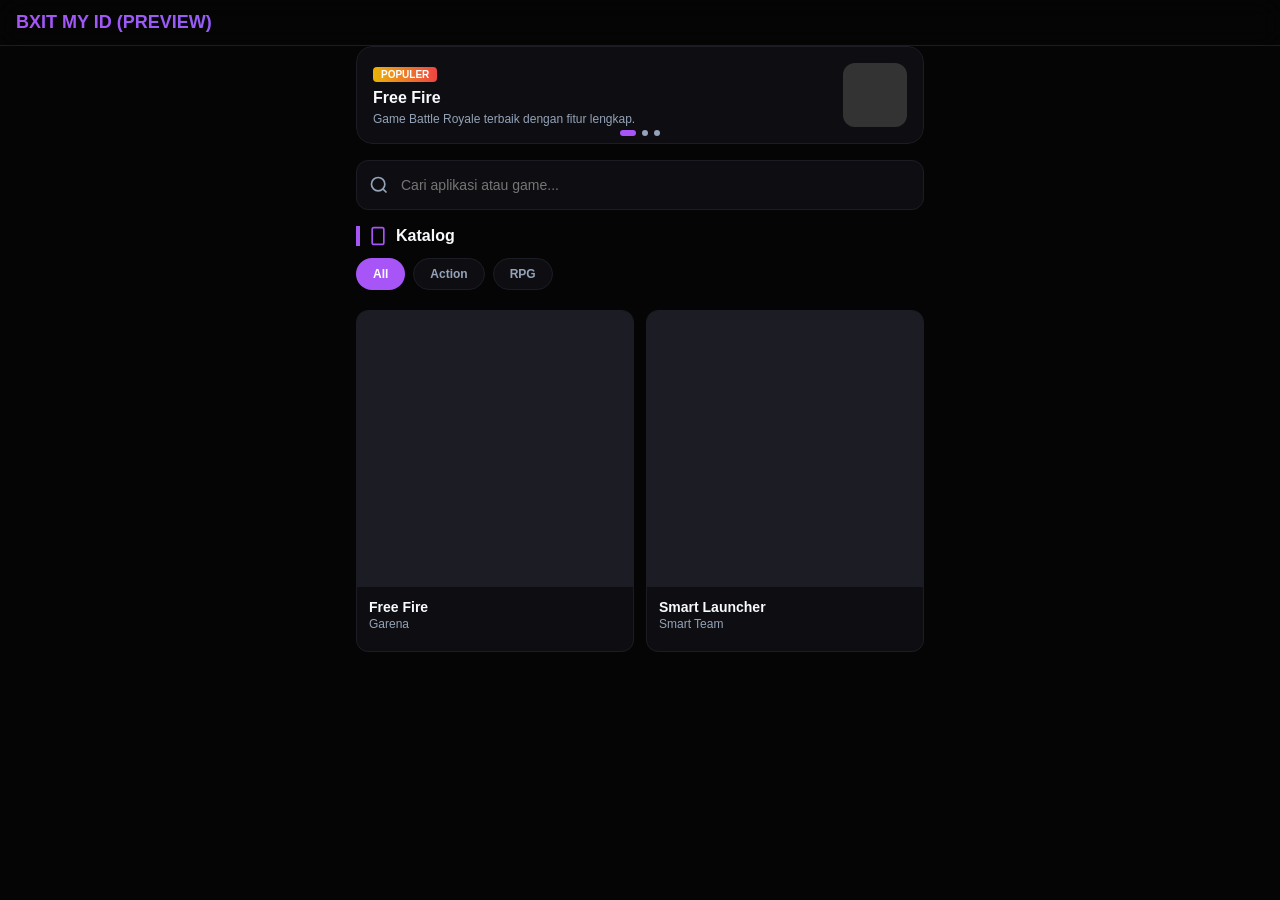
<file: text.html>
<!DOCTYPE html>
<html lang="id" class="dark">
<head>
<meta charset="UTF-8">
<meta name="viewport" content="width=device-width, initial-scale=1.0, viewport-fit=cover">
<title>Preview - BXIT ID</title>
<style>
:root{--bg-body:#050506;--text-main:#f8fafc;--text-muted:#94a3b8;--card-bg:#0E0E12;--border-color:#1C1C24;--header-bg:rgba(5,5,6,0.8);--accent:#A855F7;--accent2:#7C3AED;--danger:#ef4444;--success:#10b981}
*{box-sizing:border-box;margin:0;padding:0;-webkit-tap-highlight-color:transparent;user-select:none}
body{background-color:var(--bg-body);color:var(--text-main);font-family:'Inter',sans-serif;min-height:100vh;padding-bottom:80px;overflow-x:hidden}
.container{max-width:600px;margin:0 auto;padding:0 16px}
h1,h2,h3,h4{font-weight:900;line-height:1.2}

/* HEADER KACA (GLASSMORPHISM) */
header{background-color:var(--header-bg);backdrop-filter:blur(12px);-webkit-backdrop-filter:blur(12px);border-bottom:1px solid var(--border-color);padding:12px 16px;display:flex;align-items:center;gap:12px;position:sticky;top:0;z-index:40}
header .sb-title{flex:1;font-size:18px;font-weight:900;background:linear-gradient(135deg,var(--accent) 0%,#3B82F6 100%);-webkit-background-clip:text;-webkit-text-fill-color:transparent}

/* ANIMASI PINDAH HALAMAN (CROSS-FADE + SLIDE) */
.page{display:none;opacity:0;transform:translateY(15px);transition:opacity 0.4s ease, transform 0.4s ease}
.page.active{display:block;opacity:1;transform:translateY(0)}

/* CAROUSEL SMOOTH (TRANSLATE X) */
.carousel-wrap{overflow:hidden;border-radius:16px;margin-bottom:16px;position:relative}
.carousel-track{display:flex;transition:transform 0.5s cubic-bezier(0.25,1,0.5,1);will-change:transform}
.carousel-slide{flex:0 0 100%;padding:16px;background:var(--card-bg);border:1px solid var(--border-color);border-radius:16px;display:flex;align-items:center;gap:12px}
.carousel-dots{display:flex;justify-content:center;gap:6px;padding:8px 0;position:absolute;bottom:0;left:0;right:0}
.carousel-dot{width:6px;height:6px;border-radius:3px;background:var(--text-muted);transition:all 0.3s}
.carousel-dot.active{width:16px;background:var(--accent)}

/* TAP FEEDBACK (EFEK KLIK) */
.tap-effect{transition:transform 0.1s ease, box-shadow 0.2s ease;cursor:pointer}
.tap-effect:active{transform:scale(0.96);box-shadow:0 0 15px rgba(168,85,247,0.3)}

/* CARD GAME */
.grid-card{display:grid;grid-template-columns:repeat(2,1fr);gap:12px}
.card{background:var(--card-bg);border:1px solid var(--border-color);border-radius:12px;overflow:hidden;position:relative}
.card-img{width:100%;aspect-ratio:1/1;object-fit:cover;background:var(--border-color)}
.card-body{padding:12px}
.card-title{font-size:14px;font-weight:900;margin-bottom:2px;white-space:nowrap;overflow:hidden;text-overflow:ellipsis}
.card-sub{font-size:12px;color:var(--text-muted);margin-bottom:8px;white-space:nowrap;overflow:hidden;text-overflow:ellipsis}

/* SKELETON FADE OUT */
.skeleton{background:linear-gradient(90deg,rgba(255,255,255,0.05) 25%,rgba(255,255,255,0.1) 50%,rgba(255,255,255,0.05) 75%);background-size:200% 100%;animation:shimmer 1.5s infinite;border-radius:12px;aspect-ratio:1/1;transition:opacity 0.5s ease}
@keyframes shimmer{0%{background-position:200% 0}100%{background-position:-200% 0}}

/* LAINNYA */
.search-bar{display:flex;align-items:center;background:var(--card-bg);border:1px solid var(--border-color);border-radius:12px;padding:0 12px;margin-bottom:16px;transition:border-color 0.3s}
.search-bar:focus-within{border-color:var(--accent);box-shadow:0 0 10px rgba(168,85,247,0.1)}
.search-bar input{flex:1;background:transparent;border:none;outline:none;padding:16px 12px;font-size:14px;color:var(--text-main)}
.sec-head{border-left:4px solid var(--accent);padding-left:8px;margin-bottom:12px;display:flex;align-items:center;gap:8px}
.sec-head h2{font-size:16px;font-weight:800}
.sec-head svg{width:20px;height:20px;color:var(--accent)}
.chips-wrap{display:flex;gap:8px;overflow-x:auto;margin-bottom:16px;padding-bottom:4px}
.chip{padding:8px 16px;border-radius:20px;font-size:12px;font-weight:700;white-space:nowrap;background:var(--card-bg);border:1px solid var(--border-color);color:var(--text-muted)}
.chip.active{background:var(--accent);color:#fff;border-color:transparent}
</style>
</head>
<body>
<header><div class="sb-title">BXIT MY ID (PREVIEW)</div></header>
<main class="container mt-4">
<!-- HALAMAN HOME -->
<div id="page-home" class="page active">
  
  <!-- CAROUSEL SMOOTH -->
  <div class="carousel-wrap">
    <div class="carousel-track" id="carouselTrack">
      <!-- Slide 1 -->
      <div class="carousel-slide">
        <div style="flex:1;min-width:0;">
          <span style="display:inline-block;padding:2px 8px;border-radius:4px;font-size:10px;font-weight:900;background:linear-gradient(to right,#eab308,#ef4444);color:#fff;text-transform:uppercase;margin-bottom:6px;">POPULER</span>
          <h2 style="font-size:16px;margin-bottom:4px;white-space:nowrap;overflow:hidden;text-overflow:ellipsis;">Free Fire</h2>
          <p style="font-size:12px;color:var(--text-muted);display:-webkit-box;-webkit-line-clamp:2;-webkit-box-orient:vertical;overflow:hidden;">Game Battle Royale terbaik dengan fitur lengkap.</p>
        </div>
        <div style="width:64px;height:64px;border-radius:12px;background:#333;flex-shrink:0;"></div>
      </div>
      <!-- Slide 2 -->
      <div class="carousel-slide">
        <div style="flex:1;min-width:0;">
          <span style="display:inline-block;padding:2px 8px;border-radius:4px;font-size:10px;font-weight:900;background:linear-gradient(to right,#eab308,#ef4444);color:#fff;text-transform:uppercase;margin-bottom:6px;">POPULER</span>
          <h2 style="font-size:16px;margin-bottom:4px;white-space:nowrap;overflow:hidden;text-overflow:ellipsis;">Smart Launcher</h2>
          <p style="font-size:12px;color:var(--text-muted);display:-webkit-box;-webkit-line-clamp:2;-webkit-box-orient:vertical;overflow:hidden;">Launcher kustomisasi paling keren.</p>
        </div>
        <div style="width:64px;height:64px;border-radius:12px;background:#444;flex-shrink:0;"></div>
      </div>
      <!-- Slide 3 -->
      <div class="carousel-slide">
        <div style="flex:1;min-width:0;">
          <span style="display:inline-block;padding:2px 8px;border-radius:4px;font-size:10px;font-weight:900;background:linear-gradient(to right,#eab308,#ef4444);color:#fff;text-transform:uppercase;margin-bottom:6px;">POPULER</span>
          <h2 style="font-size:16px;margin-bottom:4px;white-space:nowrap;overflow:hidden;text-overflow:ellipsis;">Mobile Legends</h2>
          <p style="font-size:12px;color:var(--text-muted);display:-webkit-box;-webkit-line-clamp:2;-webkit-box-orient:vertical;overflow:hidden;">MOBA 5v5 terbaik di Android.</p>
        </div>
        <div style="width:64px;height:64px;border-radius:12px;background:#555;flex-shrink:0;"></div>
      </div>
    </div>
    <div class="carousel-dots" id="carouselDots">
      <div class="carousel-dot active"></div>
      <div class="carousel-dot"></div>
      <div class="carousel-dot"></div>
    </div>
  </div>

  <div class="search-bar">
    <svg width="20" height="20" fill="none" stroke="currentColor" stroke-width="2" viewBox="0 0 24 24" style="color:var(--text-muted);"><circle cx="11" cy="11" r="8"/><line x1="21" y1="21" x2="16.65" y2="16.65"/></svg>
    <input type="text" placeholder="Cari aplikasi atau game...">
  </div>

  <div class="sec-head"><svg fill="none" stroke="currentColor" stroke-width="2" viewBox="0 0 24 24"><rect x="5" y="2" width="14" height="20" rx="2" ry="2"/><line x1="12" y1="18" x2="12.01" y2="18"/></svg><h2>Katalog</h2></div>
  
  <div class="chips-wrap">
    <button class="chip active">All</button>
    <button class="chip">Action</button>
    <button class="chip">RPG</button>
  </div>

  <div class="grid-card" id="mainGrid">
    <!-- Contoh Card dengan Tap Effect -->
    <div class="card tap-effect">
      <div class="card-img"></div>
      <div class="card-body">
        <div class="card-title">Free Fire</div>
        <div class="card-sub">Garena</div>
      </div>
    </div>
    <div class="card tap-effect">
      <div class="card-img"></div>
      <div class="card-body">
        <div class="card-title">Smart Launcher</div>
        <div class="card-sub">Smart Team</div>
      </div>
    </div>
  </div>

</div>
</main>
<script>
// --- LOGIKA CAROUSEL SMOOTH ---
let currentSlide = 0;
const track = document.getElementById('carouselTrack');
const dots = document.querySelectorAll('.carousel-dot');
const totalSlides = document.querySelectorAll('.carousel-slide').length;

function goToSlide(index) {
  currentSlide = index;
  track.style.transform = `translateX(-${currentSlide * 100}%)`;
  dots.forEach((dot, i) => {
    if (i === currentSlide) dot.classList.add('active');
    else dot.classList.remove('active');
  });
}

// Auto-play carousel setiap 4 detik
setInterval(() => {
  let next = (currentSlide + 1) % totalSlides;
  goToSlide(next);
}, 4000);

// Klik dot untuk pindah manual
dots.forEach((dot, index) => {
  dot.addEventListener('click', () => goToSlide(index));
});

// --- EFEK SKELETON FADE OUT (Simulasi Loading) ---
window.addEventListener('DOMContentLoaded', () => {
  const grid = document.getElementById('mainGrid');
  // Simulasi delay 1.5 detik seolah-olah lagi narik data dari Supabase
  setTimeout(() => {
    // Di sini nanti data asli bakal muncul, sementara ini kita biarin card dummy-nya
    console.log("Data loaded (simulasi)");
  }, 1500);
});

// --- EFEK TAP (RIPPLE SEDERHANA) ---
document.querySelectorAll('.tap-effect').forEach(el => {
  el.addEventListener('click', function(e) {
    // Animasi ini cuma buat nunjukin efek klik, gak ngapa-ngapain
    this.style.transform = 'scale(0.96)';
    setTimeout(() => {
      this.style.transform = 'scale(1)';
    }, 150);
  });
});
</script>
</body>
</html>
</file>
